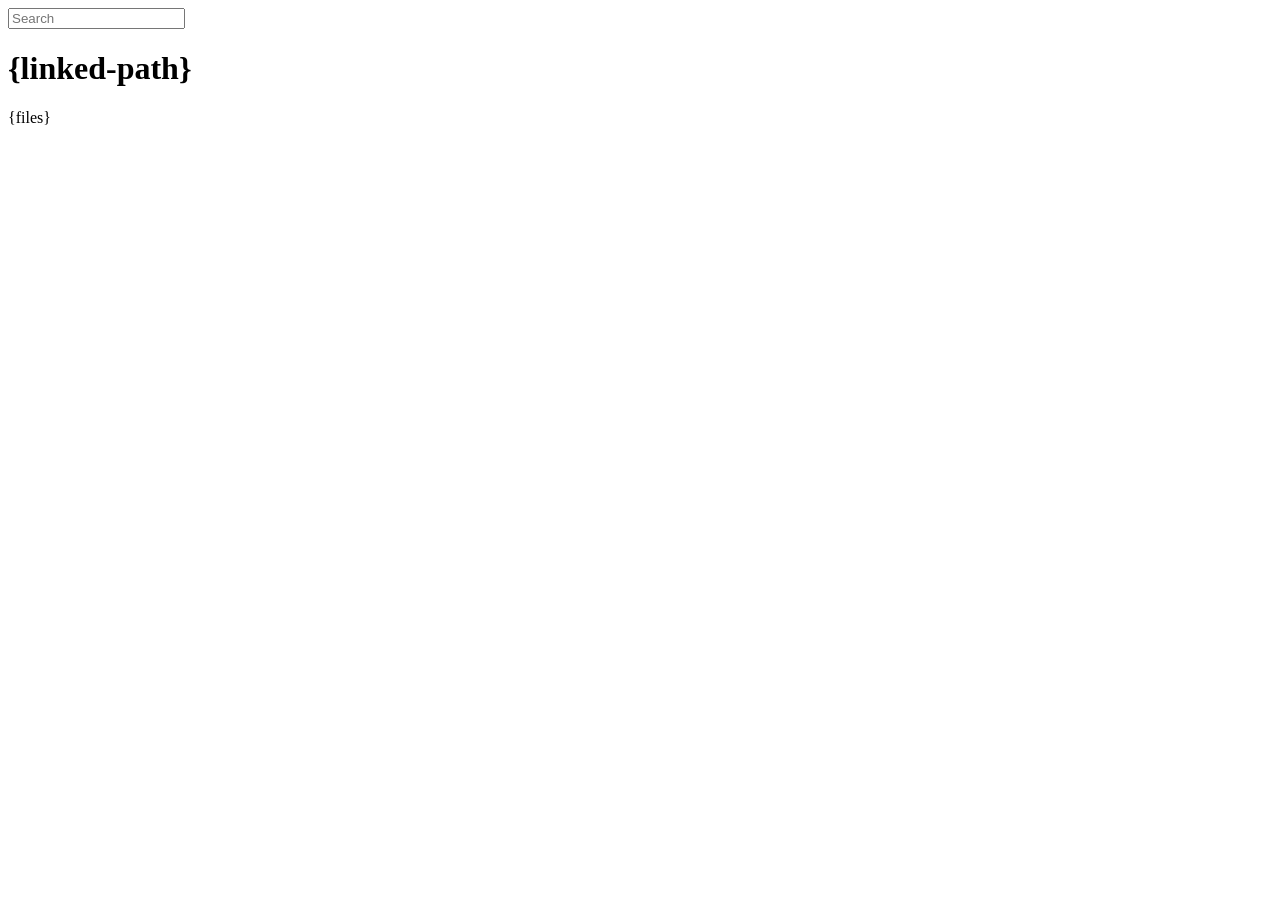
<file: student-directory/connect/lib/public/directory.html>
<!DOCTYPE html>
<html>
  <head>
    <meta charset='utf-8'> 
    <meta name="viewport" content="width=device-width, initial-scale=1.0, maximum-scale=1.0, user-scalable=no" />
    <title>listing directory {directory}</title>
    <style>{style}</style>
    <script>
      function $(id){
        var el = 'string' == typeof id
          ? document.getElementById(id)
          : id;

        el.on = function(event, fn){
          if ('content loaded' == event) {
            event = window.attachEvent ? "load" : "DOMContentLoaded";
          }
          el.addEventListener
            ? el.addEventListener(event, fn, false)
            : el.attachEvent("on" + event, fn);
        };

        el.all = function(selector){
          return $(el.querySelectorAll(selector));
        };

        el.each = function(fn){
          for (var i = 0, len = el.length; i < len; ++i) {
            fn($(el[i]), i);
          }
        };

        el.getClasses = function(){
          return this.getAttribute('class').split(/\s+/);
        };

        el.addClass = function(name){
          var classes = this.getAttribute('class');
          el.setAttribute('class', classes
            ? classes + ' ' + name
            : name);
        };

        el.removeClass = function(name){
          var classes = this.getClasses().filter(function(curr){
            return curr != name;
          });
          this.setAttribute('class', classes.join(' '));
        };

        return el;
      }

      function search() {
        var str = $('search').value
          , links = $('files').all('a');

        links.each(function(link){
          var text = link.textContent;

          if ('..' == text) return;
          if (str.length && ~text.indexOf(str)) {
            link.addClass('highlight');
          } else {
            link.removeClass('highlight');
          }
        });
      }

      $(window).on('content loaded', function(){
        $('search').on('keyup', search);
      });
    </script>
  </head>
  <body class="directory">
    <input id="search" type="text" placeholder="Search" autocomplete="off" />
    <div id="wrapper">
      <h1>{linked-path}</h1>
      {files}
    </div>
  </body>
</html>
</file>
